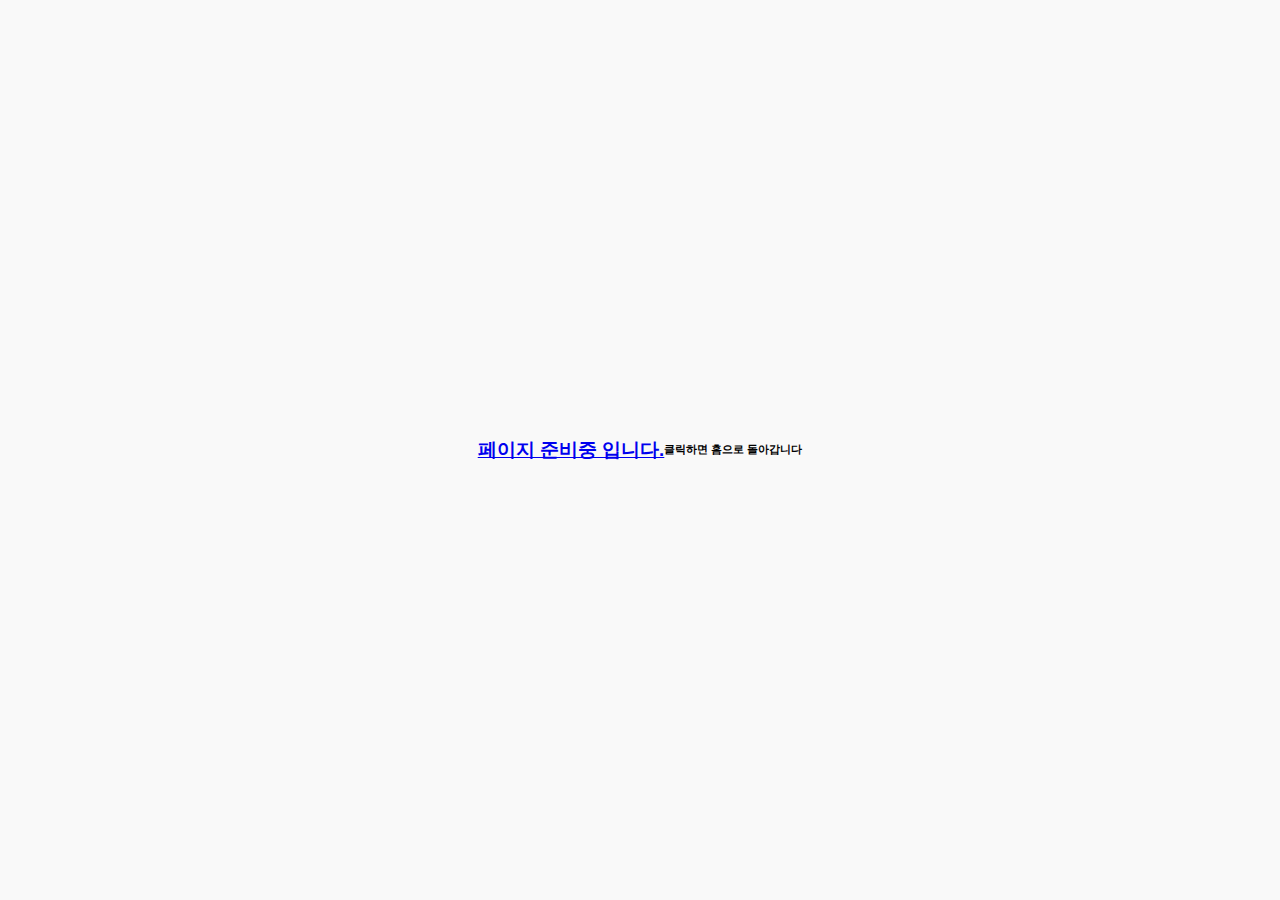
<file: Preparing.html>
<!DOCTYPE html>
<html lang="en">
<head>
    <meta charset="UTF-8">
    <meta name="viewport" content="width=device-width, initial-scale=1.0">
    <title>Document</title>
</head>
<style>
    body {
        font-family: Arial, sans-serif;
      
        background-color: #f9f9f9;
     
        display: flex;
        justify-content: center;  
        align-items: center;     
        height: 100vh;            
        margin: 0; 
      }
</style>
<body>
    <a href=".\index.html">
        <h3> 페이지 준비중 입니다.</h3>
    </a>
        <h6>클릭하면 홈으로 돌아갑니다</h6> 


</body>
</html>
</file>
